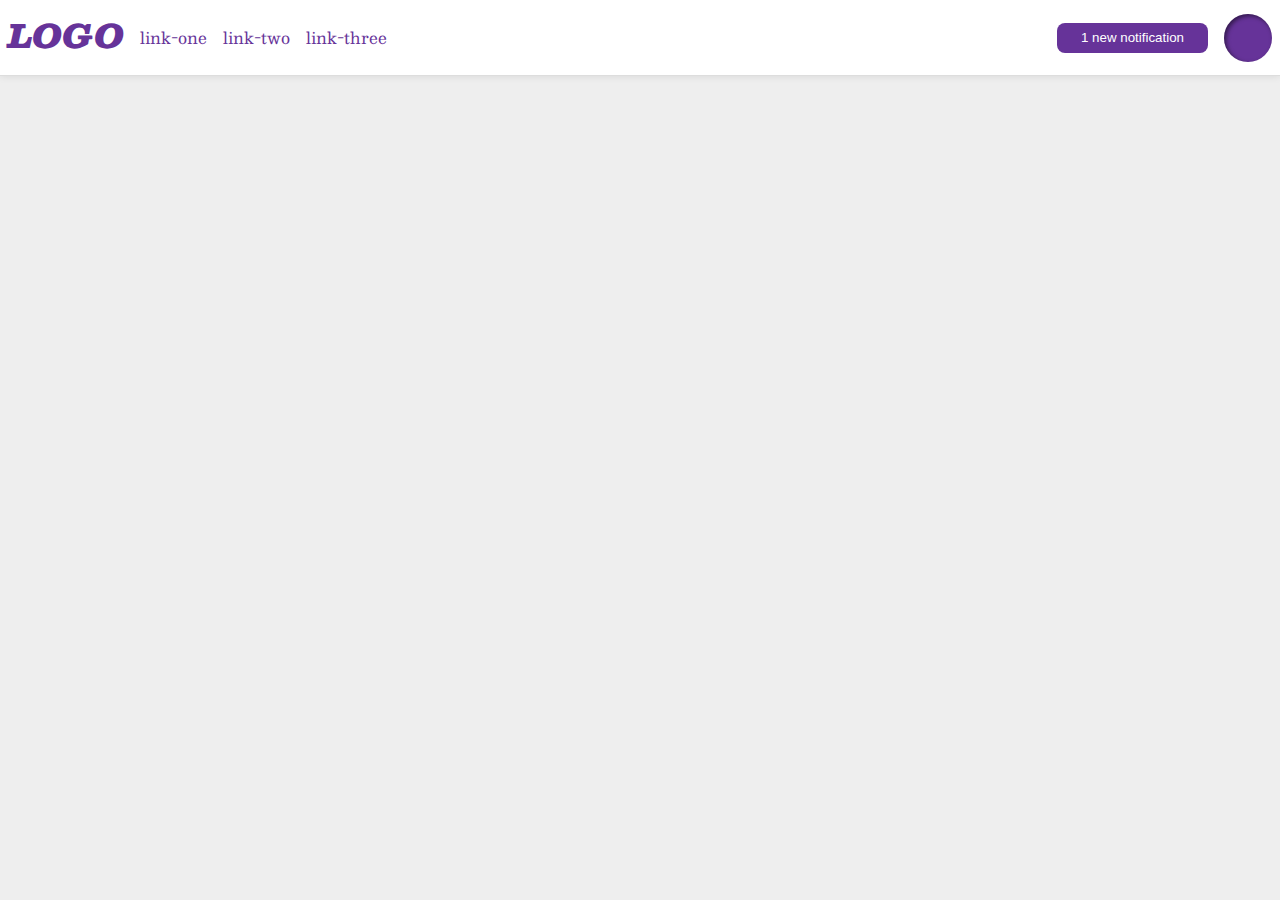
<file: flex/03-flex-header-2/index.html>
<!DOCTYPE html>
<html lang="en">
  <head>
    <meta charset="UTF-8">
    <meta http-equiv="X-UA-Compatible" content="IE=edge">
    <meta name="viewport" content="width=device-width, initial-scale=1.0">
    <title>Flex Header 2</title>
    <link rel="stylesheet" href="style.css">
  </head>
  <body>
    <div class="header">
      <div class="left">
      <div class="logo">
        LOGO
      </div>
      <ul class="links">
        <li><a href="https://google.com">link-one</a></li>
        <li><a href="https://google.com">link-two</a></li>
        <li><a href="https://google.com">link-three</a></li>
      </ul>
      </div>
      <div class="right">
      <button class="notifications">
        1 new notification
      </button>
      <div class="profile-image"></div>
      </div>
    </div>
  </body>
</html>
</file>
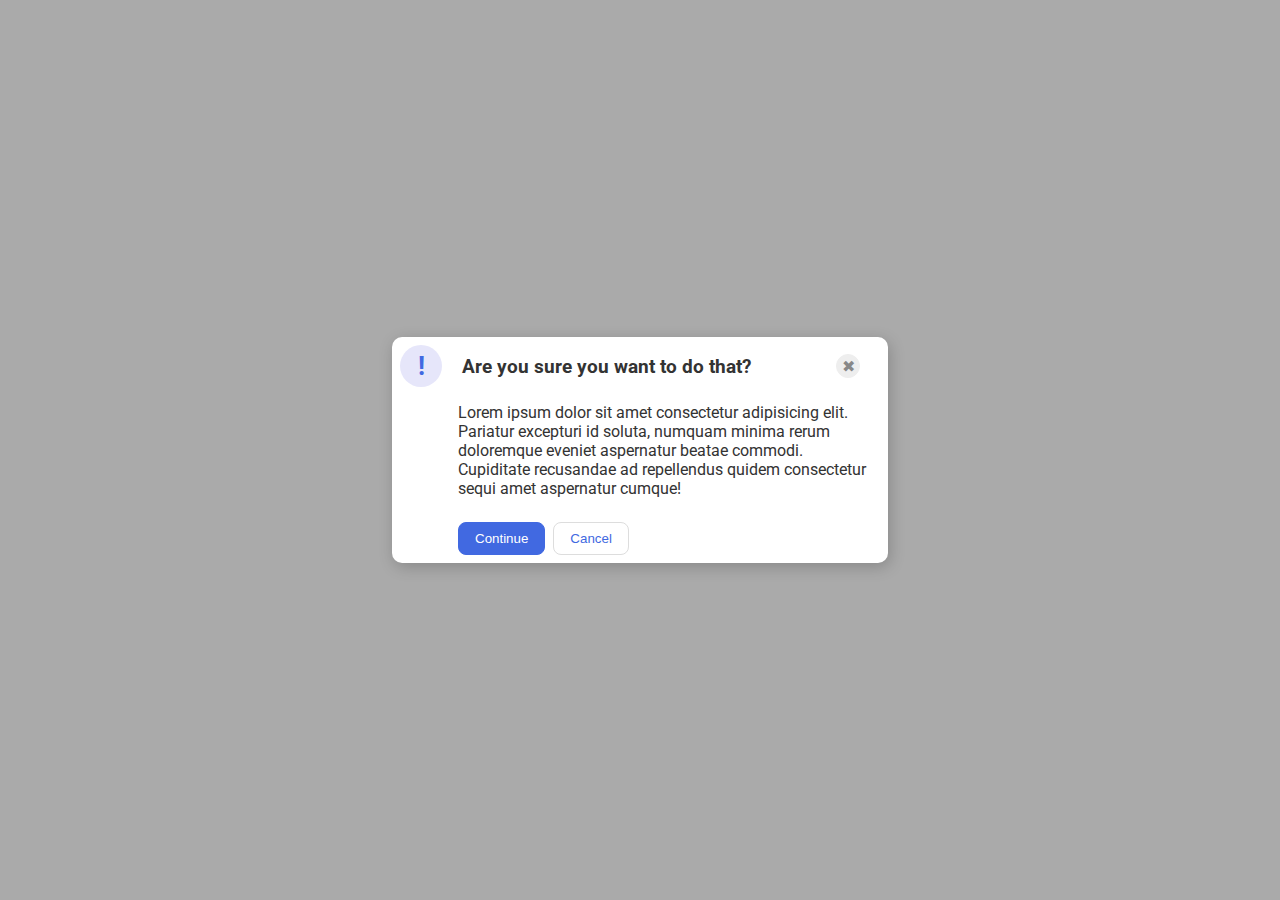
<file: flex/05-flex-modal/index.html>
<!DOCTYPE html>
<html lang="en">
  <head>
    <meta charset="UTF-8">
    <meta http-equiv="X-UA-Compatible" content="IE=edge">
    <meta name="viewport" content="width=device-width, initial-scale=1.0">
    <link rel="stylesheet" href="style.css">
    <title>Modal</title>
  </head>
  <body>
    <div class="modal">
      <div class="icon">!</div>
      <div class="top">
        <div class="header">Are you sure you want to do that?</div>
        <button class="close-button">✖</button>
      </div>
      <div class="space-left"></div>
      <div class="text">Lorem ipsum dolor sit amet consectetur adipisicing elit. Pariatur excepturi id soluta, numquam minima rerum doloremque eveniet aspernatur beatae commodi. Cupiditate recusandae ad repellendus quidem consectetur sequi amet aspernatur cumque!</div>
      <div class="button">
      <button class="continue">Continue</button>
      <button class="cancel">Cancel</button>
      </div>
    </div>
  </body>
</html>
</file>
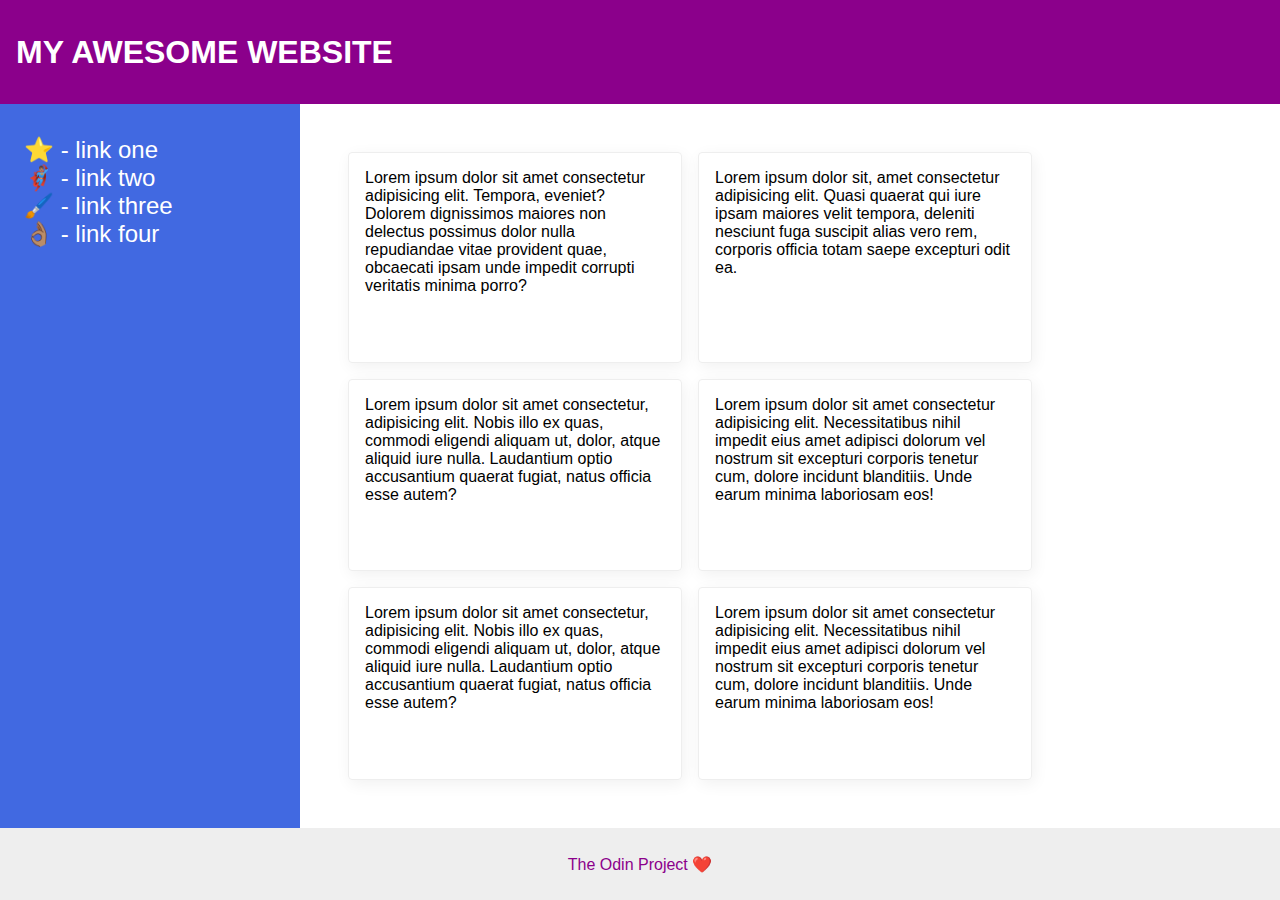
<file: flex/07-flex-layout-2/index.html>
<!DOCTYPE html>
<html lang="en">
  <head>
    <meta charset="UTF-8">
    <meta http-equiv="X-UA-Compatible" content="IE=edge">
    <meta name="viewport" content="width=device-width, initial-scale=1.0">
    <title>The Holy Grail</title>
    <link rel="stylesheet" href="style.css">
  </head>
  <body>
    <div class="header">
      MY AWESOME WEBSITE
    </div>
    <div class="content">
    <div class="sidebar">
      <ul>
        <li><a href="#">⭐ - link one</a></li>
        <li><a href="#">🦸🏽‍♂️ - link two</a></li>
        <li><a href="#">🖌️ - link three</a></li>
        <li><a href="#">👌🏽 - link four</a></li>
      </ul>
    </div>
    <div class="cards">
    <div class="card">Lorem ipsum dolor sit amet consectetur adipisicing elit. Tempora, eveniet? Dolorem dignissimos maiores non delectus possimus dolor nulla repudiandae vitae provident quae, obcaecati ipsam unde impedit corrupti veritatis minima porro?</div>
    <div class="card">Lorem ipsum dolor sit, amet consectetur adipisicing elit. Quasi quaerat qui iure ipsam maiores velit tempora, deleniti nesciunt fuga suscipit alias vero rem, corporis officia totam saepe excepturi odit ea.</div>
    <div class="card">Lorem ipsum dolor sit amet consectetur, adipisicing elit. Nobis illo ex quas, commodi eligendi aliquam ut, dolor, atque aliquid iure nulla. Laudantium optio accusantium quaerat fugiat, natus officia esse autem?</div>
    <div class="card">Lorem ipsum dolor sit amet consectetur adipisicing elit. Necessitatibus nihil impedit eius amet adipisci dolorum vel nostrum sit excepturi corporis tenetur cum, dolore incidunt blanditiis. Unde earum minima laboriosam eos!</div>
    <div class="card">Lorem ipsum dolor sit amet consectetur, adipisicing elit. Nobis illo ex quas, commodi eligendi aliquam ut, dolor, atque aliquid iure nulla. Laudantium optio accusantium quaerat fugiat, natus officia esse autem?</div>
    <div class="card">Lorem ipsum dolor sit amet consectetur adipisicing elit. Necessitatibus nihil impedit eius amet adipisci dolorum vel nostrum sit excepturi corporis tenetur cum, dolore incidunt blanditiis. Unde earum minima laboriosam eos!</div>
    </div>
    </div>
    <div class="footer">
      The Odin Project ❤️
    </div>
  </body>
</html>
</file>
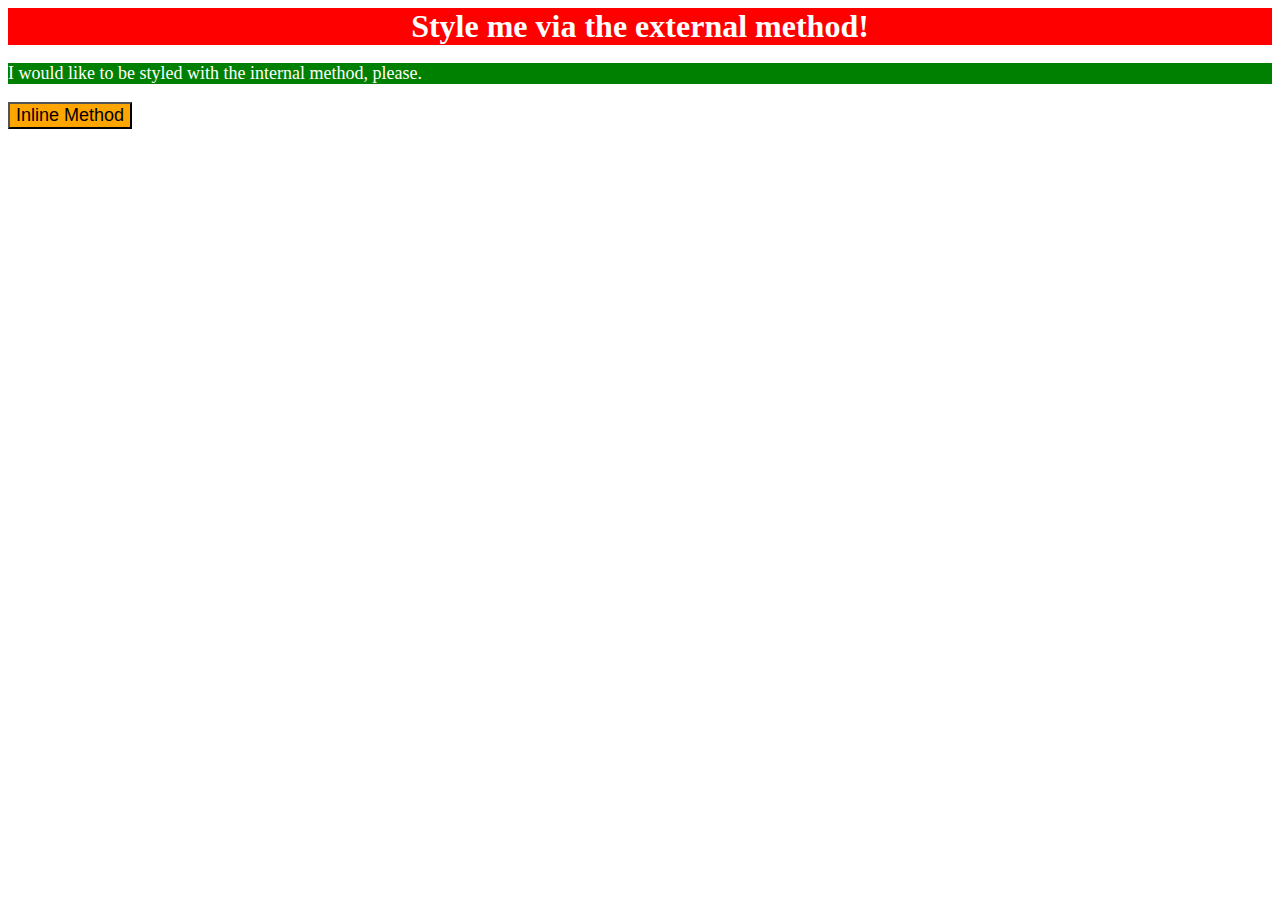
<file: foundations/01-css-methods/index.html>
<!DOCTYPE html>
<html lang="en">
  <head>
    <meta charset="UTF-8">
    <meta http-equiv="X-UA-Compatible" content="IE=edge">
    <meta name="viewport" content="width=device-width, initial-scale=1.0">
    <title>Methods for Adding CSS</title>
    <link rel="stylesheet" href="styles.css">
    <style>
      p {
        background-color: green;
        color: white;
        font-size: 18px;
      }
    </style>
  </head>
  <body>
    <div>Style me via the external method!</div>
    <p>I would like to be styled with the internal method, please.</p>
    <button style="background-color: orange; font-size: 18px;">Inline Method</button>
  </body>
</html>
</file>
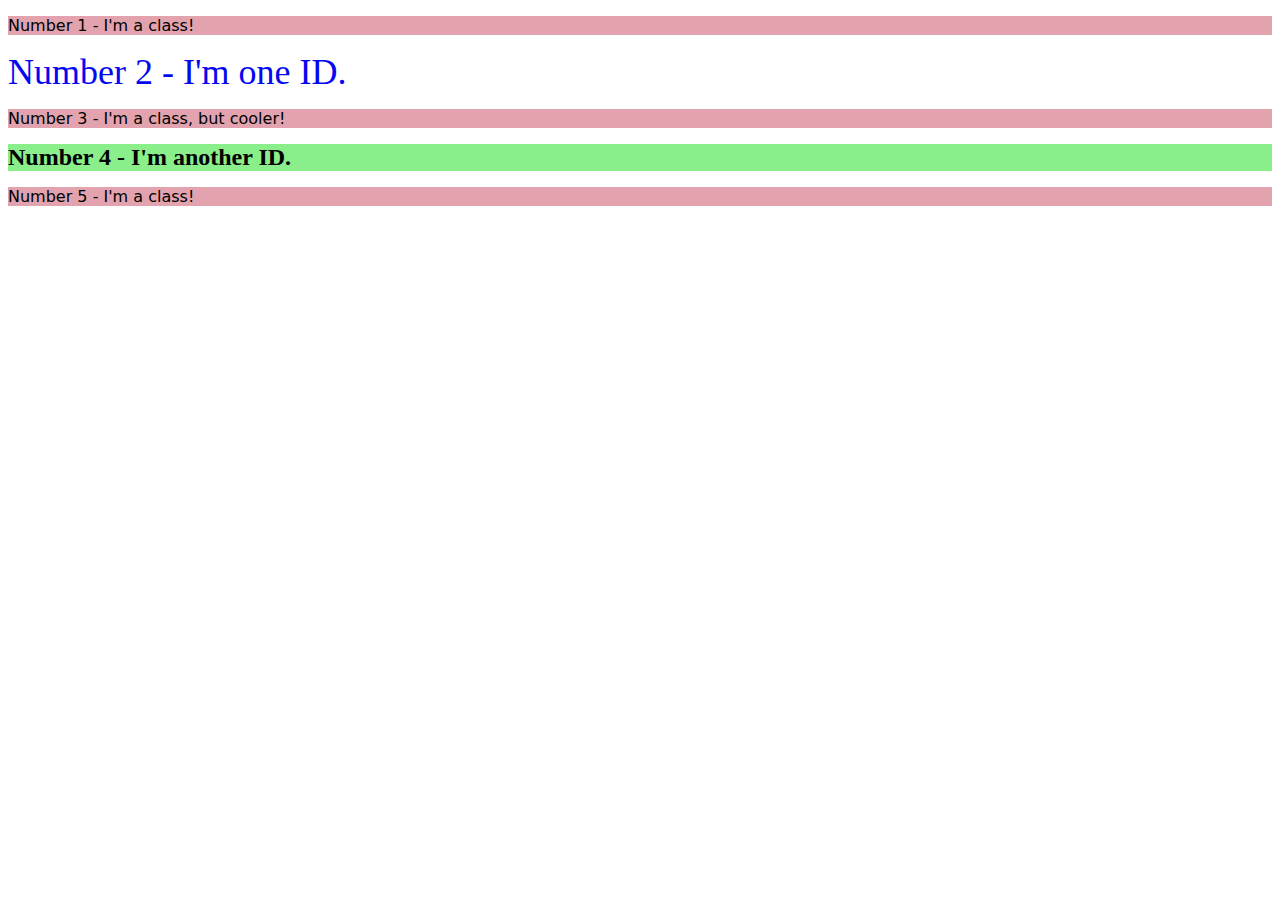
<file: foundations/02-class-id-selectors/index.html>
<!DOCTYPE html>
<html lang="en">
  <head>
    <meta charset="UTF-8">
    <meta http-equiv="X-UA-Compatible" content="IE=edge">
    <meta name="viewport" content="width=device-width, initial-scale=1.0">
    <title>Class and ID Selectors</title>
    <link rel="stylesheet" href="style.css">
  </head>
  <body>
    <p class="odd">Number 1 - I'm a class!</p>
    <div id="el2">Number 2 - I'm one ID.</div>
    <p class="odd" class="font24">Number 3 - I'm a class, but cooler!</p>
    <div class="font24" id="el4">Number 4 - I'm another ID.</div>
    <p class="odd">Number 5 - I'm a class!</p>
  </body>
</html>
</file>
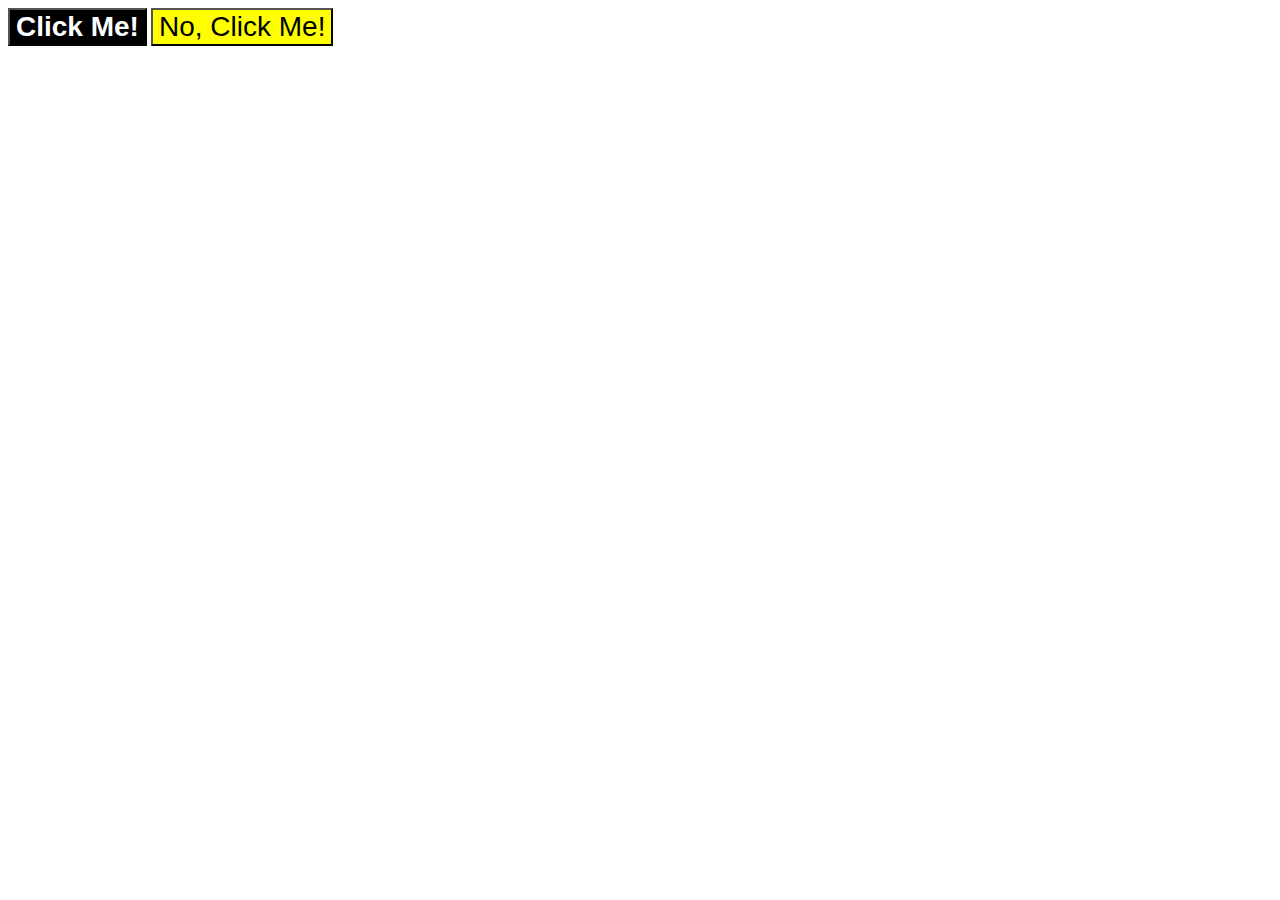
<file: foundations/03-grouping-selectors/index.html>
<!DOCTYPE html>
<html lang="en">
  <head>
    <meta charset="UTF-8">
    <meta http-equiv="X-UA-Compatible" content="IE=edge">
    <meta name="viewport" content="width=device-width, initial-scale=1.0">
    <title>Grouping Selectors</title>
    <link rel="stylesheet" href="style.css">
  </head>
  <body>
    <button class="choose yes">Click Me!</button>
    <button class="choose no">No, Click Me!</button>
  </body>
</html>
</file>
<file: flex/03-flex-header-2/style.css>
/* this is some magical font-importing.  
you'll learn about it later. */
@import url('https://fonts.googleapis.com/css2?family=Besley:ital,wght@0,400;1,900&display=swap');

body {
  margin: 0;
  background: #eee;
  font-family: Besley, serif;
}

div {
  display: flex;
}

.header {
  background: white;
  border-bottom: 1px solid #ddd;
  box-shadow: 0 0 8px rgba(0,0,0,.1);
  display: flex;
  align-items: center;
  padding: 8px;
}

.profile-image {
  background: rebeccapurple;
  box-shadow: inset 2px 2px 4px rgba(0,0,0,.5);
  border-radius: 50%;
  width: 48px;
  height: 48px;
}

.logo {
  color: rebeccapurple;
  font-size: 32px;
  font-weight: 900;
  font-style: italic;
}

button {
  border: none;
  border-radius: 8px;
  background: rebeccapurple;
  color: white;
  padding: 2px 24px;
  height: 30px;
}

a {
  /* this removes the line under our links */
  text-decoration: none;
  color: rebeccapurple;
}

ul {
  list-style-type: none;
  display: flex;
  padding: 0;
  gap: 16px;
}

.left {
  gap: 16px;
}

.right {
  margin-left: auto;
  align-items: center;
  gap: 16px;
}
</file>
<file: flex/05-flex-modal/style.css>
@import url('https://fonts.googleapis.com/css2?family=Roboto:wght@400;700&display=swap');

html, body {
  height: 100%;
}

body {
  font-family: Roboto, sans-serif;
  margin: 0;
  background: #aaa;
  color: #333;
  /* I'll give you this one for free lol */
  display: flex;
  align-items: center;
  justify-content: center;
}

.modal {
  background: white;
  width: 480px;
  border-radius: 10px;
  box-shadow: 2px 4px 16px rgba(0,0,0,.2);
  display: flex ;
  flex-wrap: wrap;
  padding: 8px;
  gap: 16px;
}

.top {
  display: flex;
  flex: 1;
  align-items: center;
  margin: 4px;
  gap: 8px;
}

.header {
  flex: 1;
  font-weight: bolder;
  font-size: larger;
}


.icon {
  color: royalblue;
  font-size: 26px;
  font-weight: 700;
  background: lavender;
  width: 42px;
  height: 42px;
  border-radius: 50%;
  display: flex;
  align-items: center;
  justify-content: center;
}

.close-button {
  background: #eee;
  border-radius: 50%;
  color: #888;
  font-weight: 400;
  font-size: 16px;
  height: 24px;
  width: 24px;
  display: flex;
  align-items: center;
  justify-content: center;
  border: 1px solid #eee;
  padding: 0;
}

.text {
  margin-left: 58px;
  margin-right: 8px;
  margin-bottom: 8px;
}

button {
  cursor: pointer;
  padding: 8px 16px;
  border-radius: 8px;
}

div .button {
  display: flex;
  justify-content: flex-start;
  flex: 1;
  gap: 8px;
  margin-left: 58px;
}

button.continue {
  background: royalblue;
  border: 1px solid royalblue;
  color: white;
}

button.cancel {
  background: white;
  border: 1px solid #ddd;
  color: royalblue;
}
</file>
<file: flex/07-flex-layout-2/style.css>
body {
  font-family: -apple-system, BlinkMacSystemFont, 'Segoe UI', Roboto, Oxygen, Ubuntu, Cantarell, 'Open Sans', 'Helvetica Neue', sans-serif;
  margin: 0;
  height: 100vh;
  display: flex;
  flex-direction: column;
  justify-content: space-between;

}

.header,
.footer {
  display: flex;
  align-items: center;
  padding: 0px 16px;
}

.header {
  height: 72px;
  background: darkmagenta;
  color: white;
  justify-content: flex-start;
  font-weight: 900;
  font-size: 32px;
  padding: 16px;
}

.footer {
  height: 72px;
  background: #eee;
  color: darkmagenta;
  justify-content: center;
}

.sidebar {
  min-width: 300px;
  background: royalblue;
  box-sizing: border-box;
  flex-shrink: 0;
  padding: 16px;
}

.card {
  border: 1px solid #eee;
  box-shadow: 2px 4px 16px rgba(0,0,0,.06);
  border-radius: 4px;
  width: 300px;
  padding: 16px;
  align-items: center;
}

.content {
  display: flex;
  flex: auto;
}

ul {
  list-style: none;
  padding: 0px 8px;
}

a {
  text-decoration: none;
  font-size: 24px;
  color: white;
}

.cards {
  display: flex;
  flex-wrap: wrap;
  padding: 48px;
  gap: 16px;
}
</file>
<file: foundations/01-css-methods/styles.css>
/* styles */

div {
    color: white;
    background-color: red;
    font-size: 32px;
    font-weight: bold;
    text-align: center;
}
</file>
<file: foundations/02-class-id-selectors/style.css>
/* styles.css */

.odd {
    background-color: rgb(226, 163, 174);
    font-family: "Dejavu Sans", sans-serif;
}

#el2 {
    color: rgb(4, 8, 241);
    font-size: 36px;
}

.font24 {
    font-size: 24px;
}

#el4 {
    background-color: rgb(138, 238, 138);
    font-weight: bold;
}
</file>
<file: foundations/03-grouping-selectors/style.css>
/* style*/

.choose {
    font-size: 28px;
    font-family: Helvetica, Times New Roman, sans-serif;
}

.yes {
    background-color: black;
    color: white;
    font-weight: bold;
}

.no {
    background-color: yellow;
}
</file>
